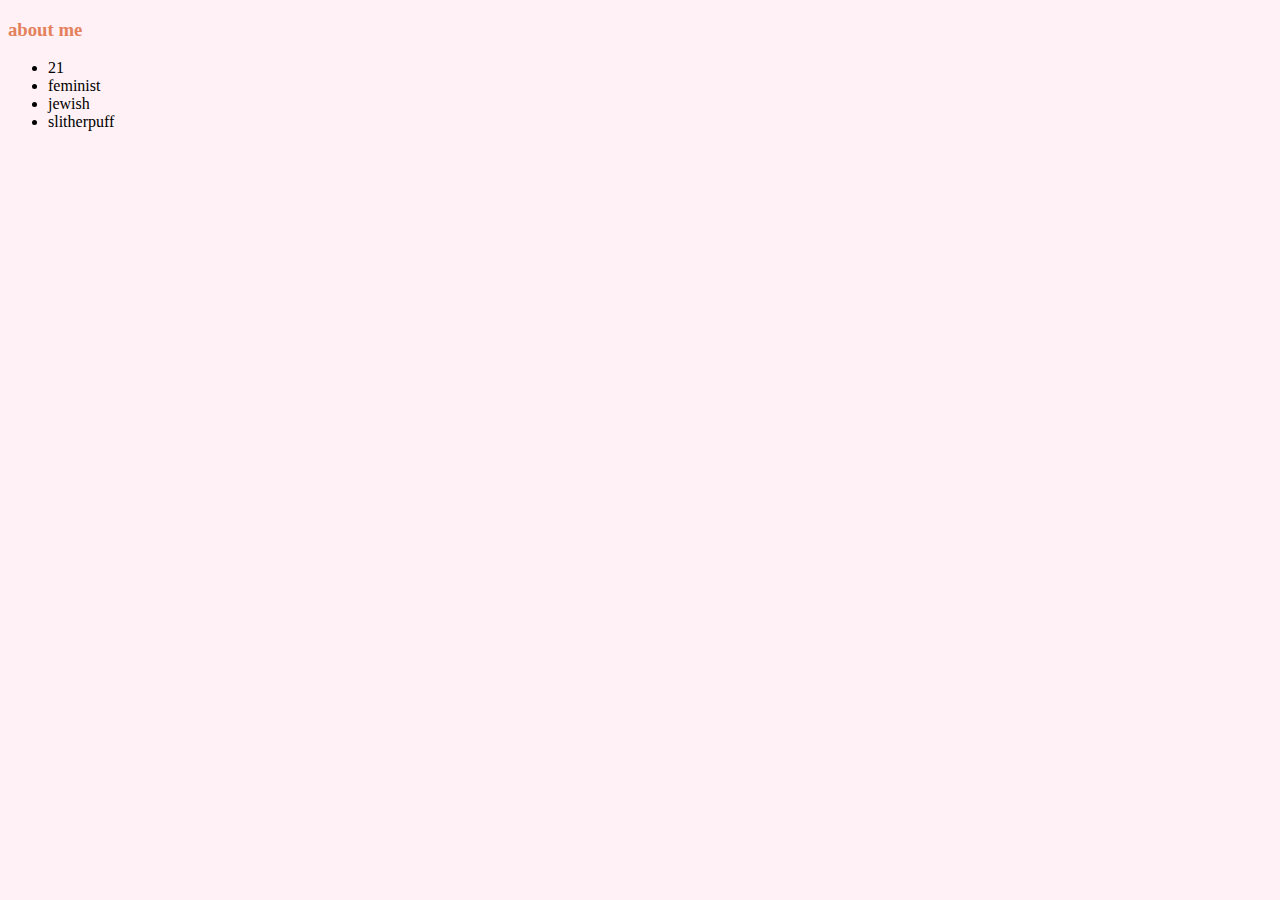
<file: about me.html>
<!DOCTYPE html>
<html lang="en" dir="ltr">
  <head>
    <meta charset="utf-8">
    <title>about me</title>
    <link rel="stylesheet" href="css/styles.css">
  </head>
  <body>
    <h3><strong>about me</strong></h3>
  <ul>
    <li>21</li>
    <li>feminist</li>
    <li>jewish</li>
    <li>slitherpuff</li>
  </ul>
  </body>
</html>
</file>
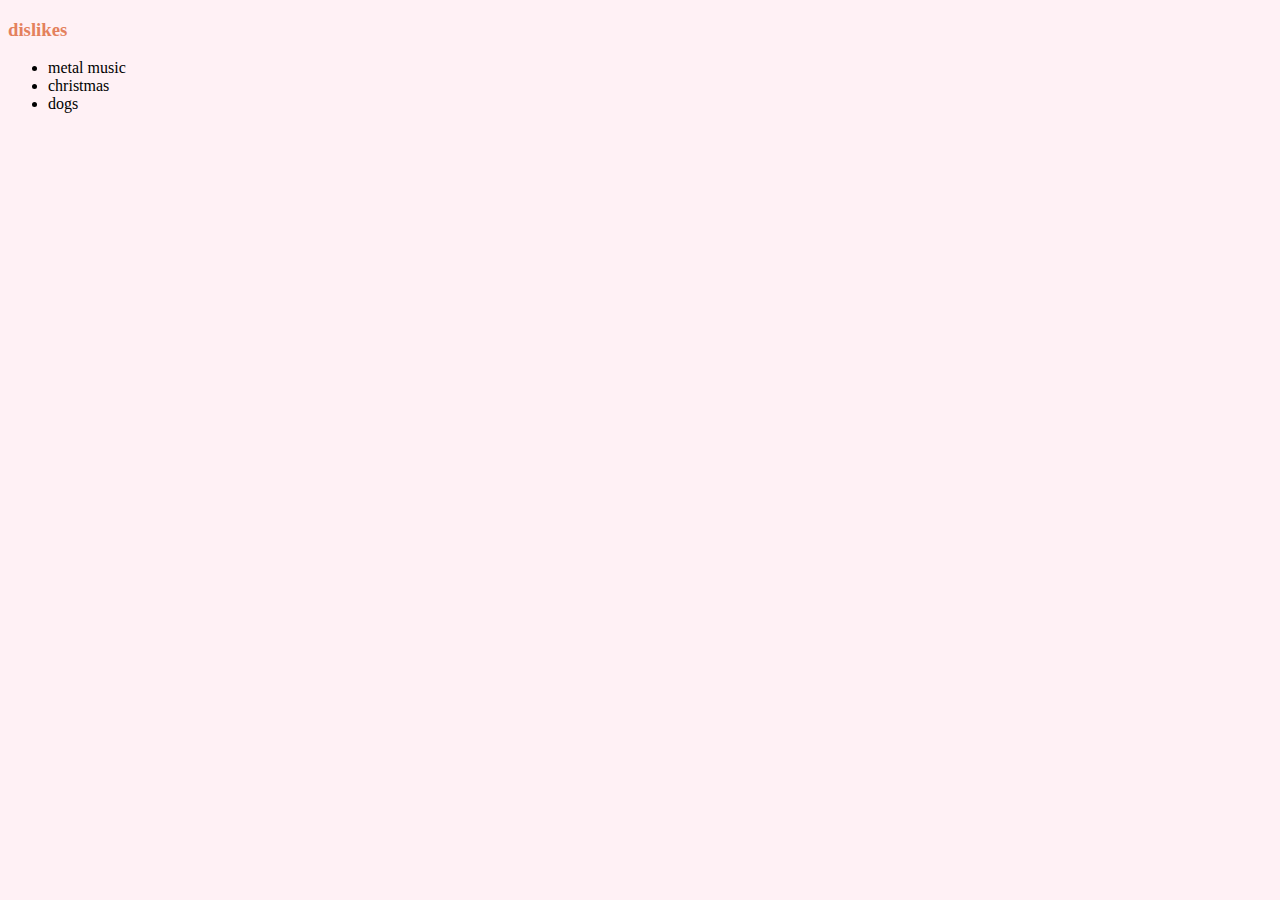
<file: dislikes.html>
<!DOCTYPE html>
<html lang="en" dir="ltr">
  <head>
    <meta charset="utf-8">
    <title>dislikes</title>
    <link rel="stylesheet" href="css/styles.css">
  </head>
  <body>
    <h3><strong>dislikes</strong></h3>
      <ul>
        <li>metal music</li>
        <li>christmas</li>
        <li>dogs</li>
    </ul>
  </body>
</html>
</file>
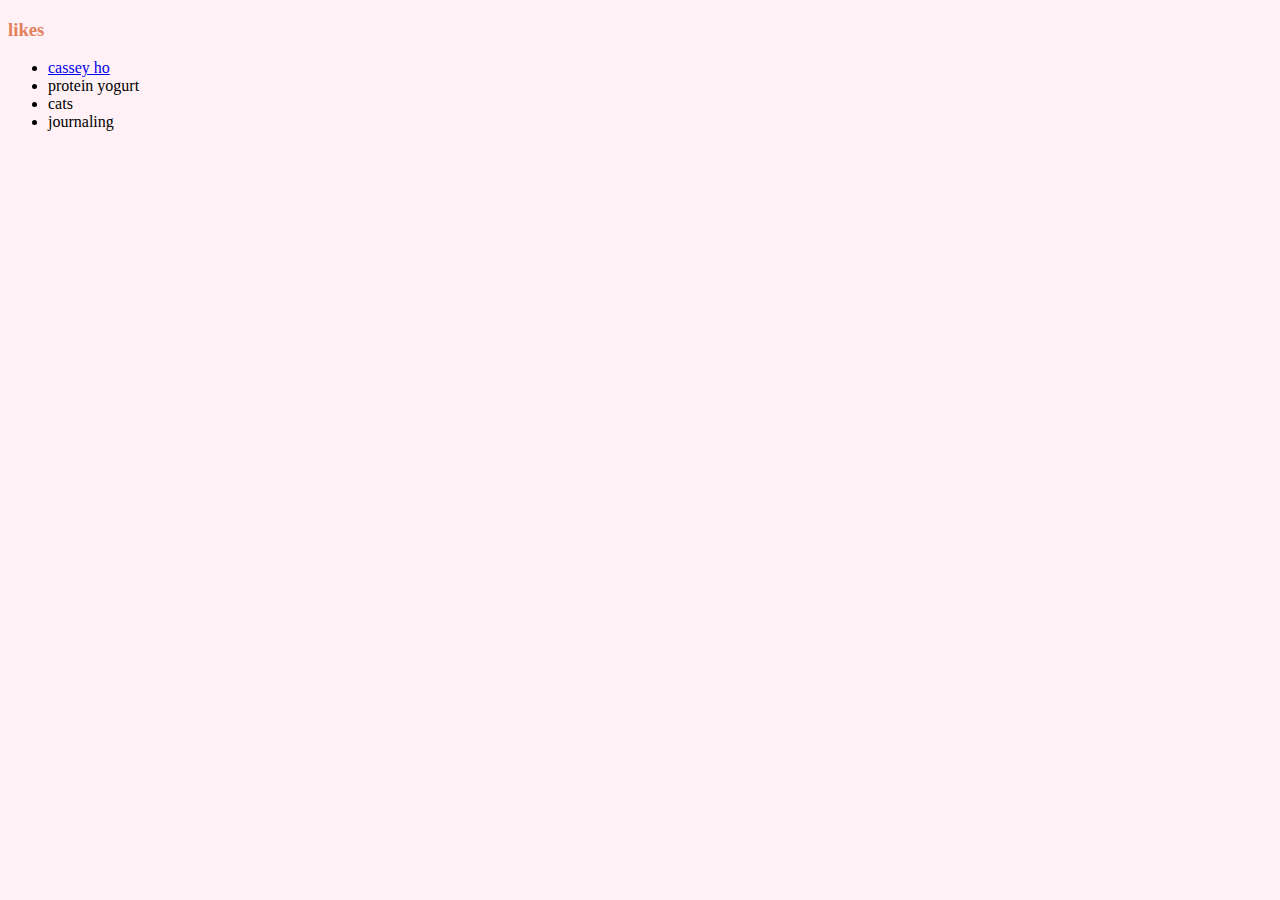
<file: likes.html>
<!DOCTYPE html>
<html lang="en" dir="ltr">
  <head>
    <meta charset="utf-8">
    <title>likes</title>
    <link rel="stylesheet" href="css/styles.css">
  </head>
  <body>
    <h3><strong>likes</strong></h3>
    <ul>
      <li><a href="https://www.blogilates.com/">cassey ho</a></li>
      <li>protein yogurt</li>
      <li>cats</li>
      <li>journaling</li>
      </ul>
  </body>
</html>
</file>
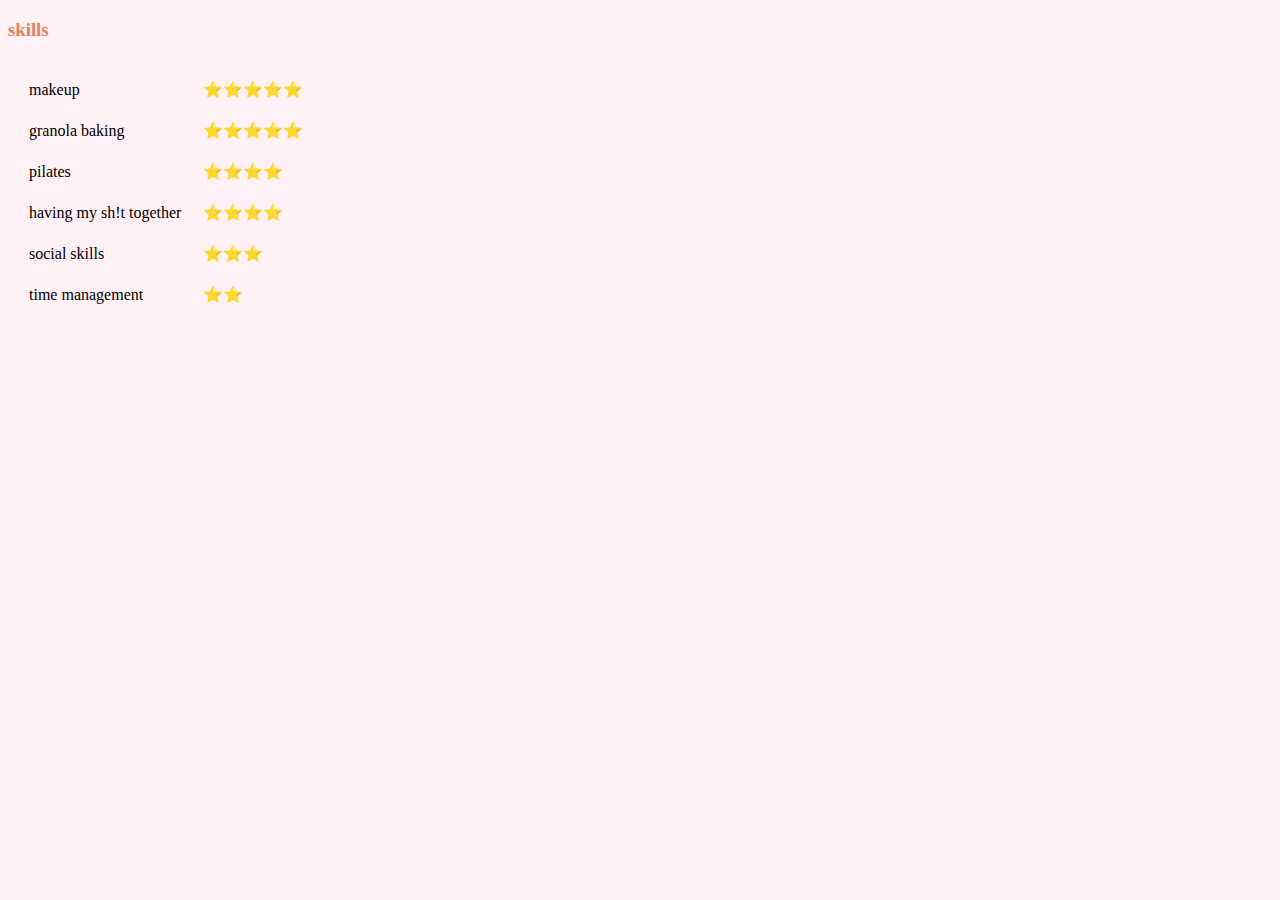
<file: skills.html>
<!DOCTYPE html>
<html lang="en" dir="ltr">

<head>
  <meta charset="utf-8">
  <title>skills</title>
  <link rel="stylesheet" href="css/styles.css">
</head>
<h3>skills</h3>
<body>
  <table cellspacing="20">
    <tr>
      <td>makeup</td>
      <td>⭐⭐⭐⭐⭐</td>
    </tr>
    <tr>
      <td>granola baking</td>
      <td>⭐⭐⭐⭐⭐</td>
    </tr>
    <tr>
      <td>pilates</td>
      <td>⭐⭐⭐⭐</td>
    </tr>
    <tr>
      <td>having my sh!t together</td>
      <td>⭐⭐⭐⭐</td>
    </tr>
    <tr>
      <td>social skills</td>
      <td>⭐⭐⭐</td>
    </tr>
    <tr>
      <td>time management</td>
      <td>⭐⭐</td>
    </tr>
  </table>
</body>

</html>
</file>
<file: css/styles.css>
body {
  background-color: #fff1f5;
}

hr {
  border: 1px dashed black;
}

h3 {
  color: rgb(228, 129, 93);
}
h1 {
  color: rgb(156, 75, 40);
}
/*class selectors*/
.dancingpotato {
  height: 100px;
}
</file>
